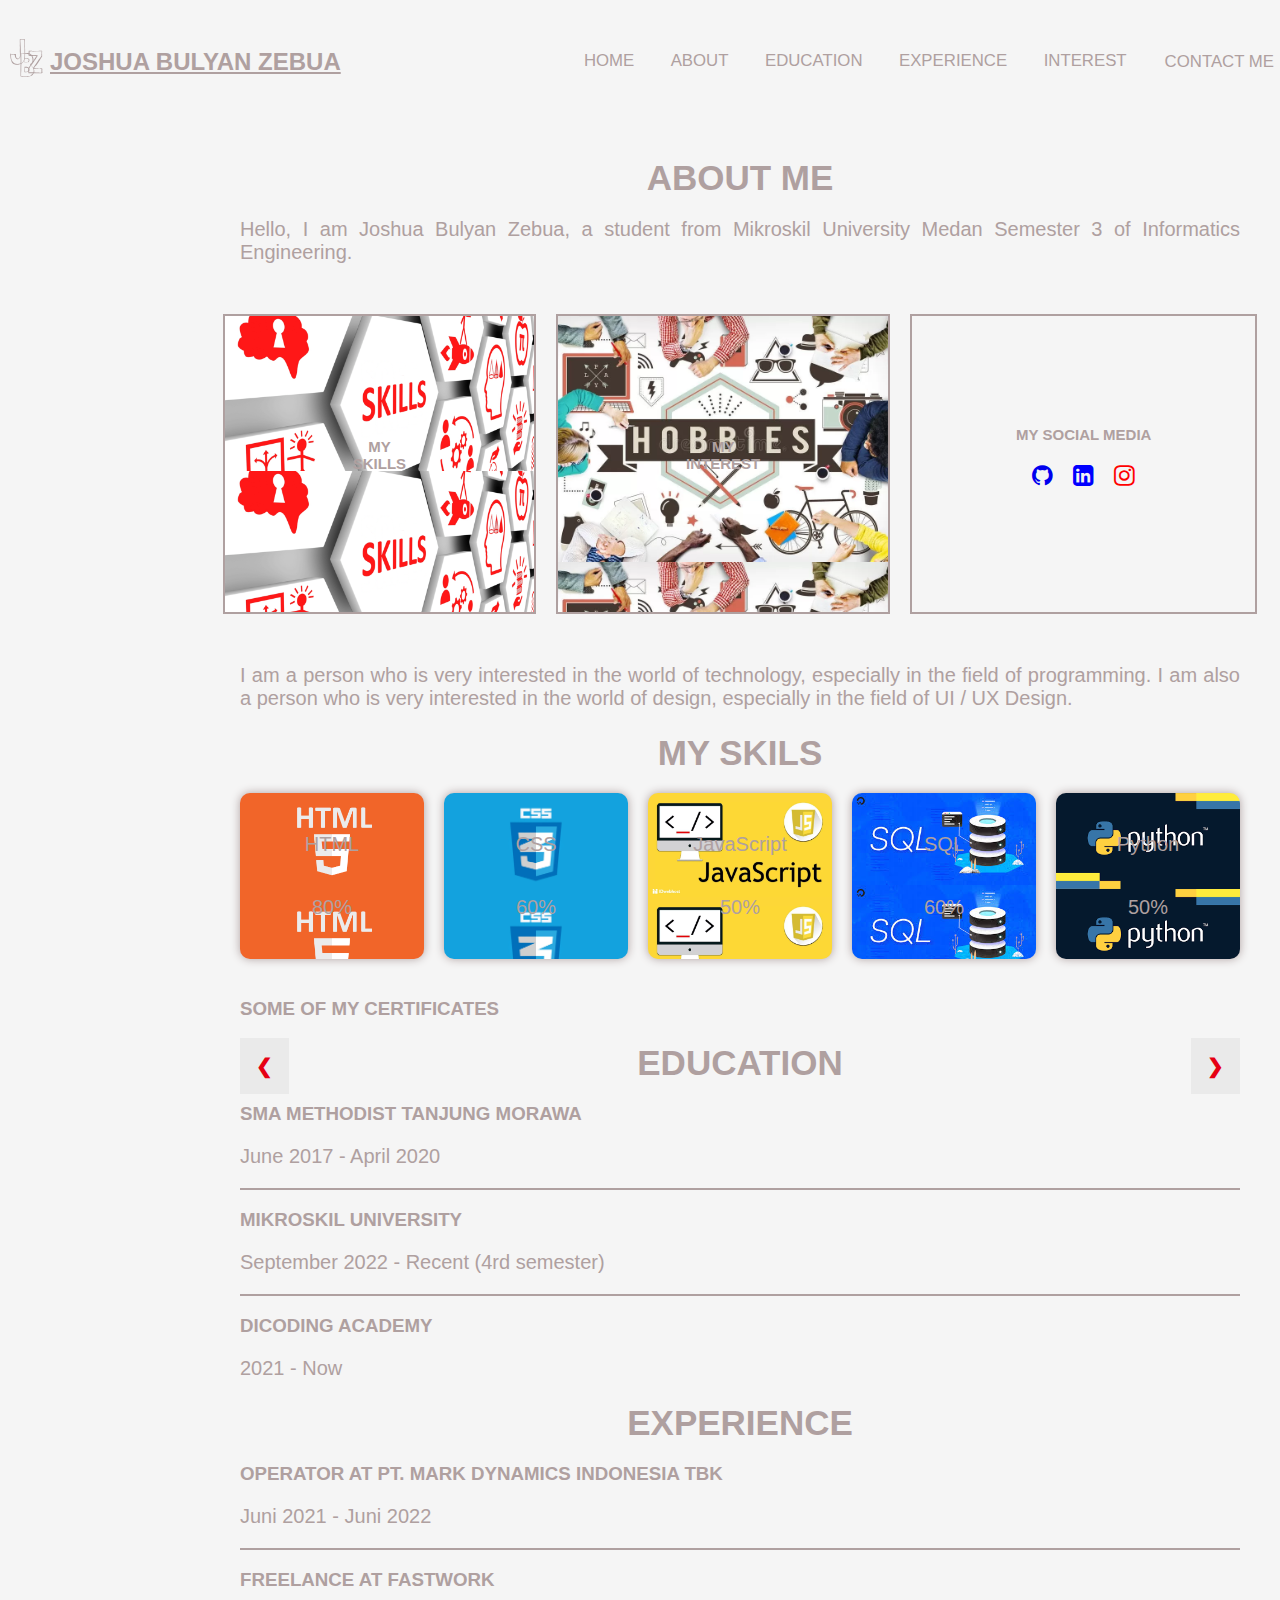
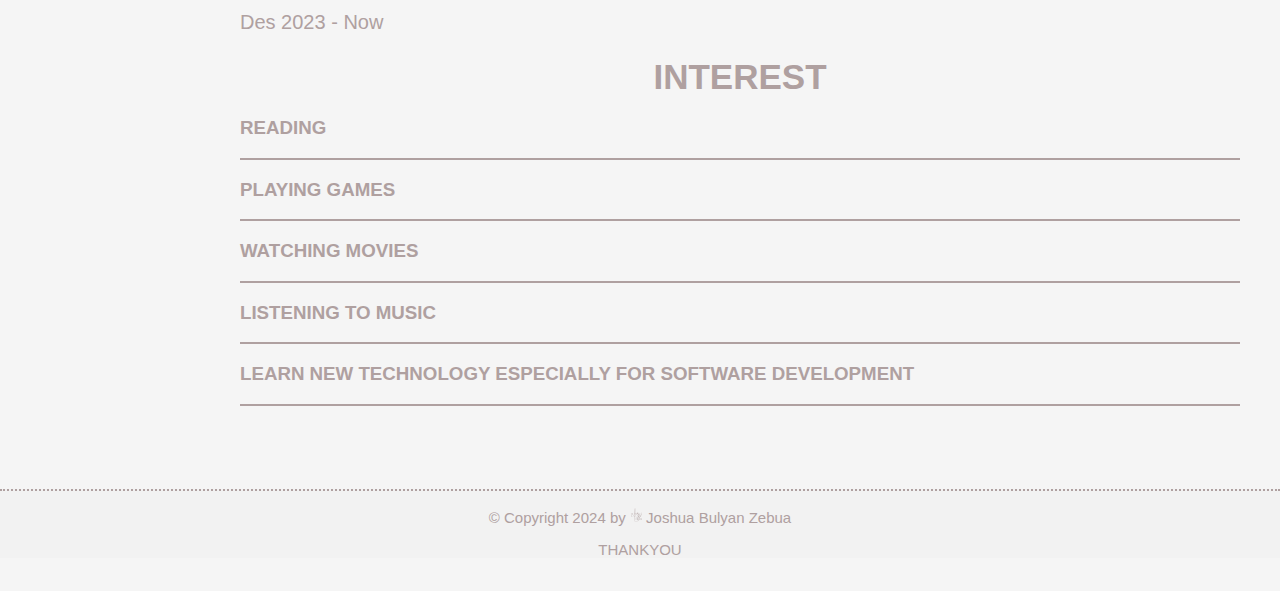
<file: index.html>
<!DOCTYPE html>
<html lang="en">
  <head>
    <meta charset="UTF-8" />
    <meta name="viewport" content="width=device-width, initial-scale=1.0" />
    <link rel="stylesheet" href="./style/header.css" />
    <link rel="stylesheet" href="./style/main.css">
    <link rel="stylesheet" href="./style/aside.css">
    <link rel="stylesheet" href="./style/caurosel.css">
    <link rel="stylesheet" href="./style/footer.css">
    <title>Profil</title>
    <script src="script/courosel.js"></script>
    <link rel="preconnect" href="https://fonts.googleapis.com" />
    <link rel="preconnect" href="https://fonts.gstatic.com" crossorigin />
    <link rel="stylesheet" href="https://cdnjs.cloudflare.com/ajax/libs/font-awesome/4.7.0/css/font-awesome.min.css">
</head>
  <body>
    <header class="navbar-container">
      <div class="logo"> 
        <a href="#home">
          <img src="./assets/logo.svg" alt=""> <h1>JOSHUA BULYAN ZEBUA</h1>
        </a>
        </div>
      <nav>
        <div class="navbar">
          <a href="#home">Home</a>
          <a href="#about">About</a>
          <a href="#education">Education</a>
          <a href="#experience">Experience</a>
          <a href="#interest">Interest</a>
          <div class="dropdown">
            <button class="dropbtn">Contact Me</button>
            <div class="dropdown-content">
              <a href="https://github.com/TimesCoder" target="_blank" rel="noopener">Github <i class="fa fa-github" style="font-size:24px"></i></a>
              <a href="https://www.linkedin.com/in/joshuabulyanzebua/" target="_blank" rel="noopener">Linkedin <i class="fa fa-linkedin-square" style="font-size:24px; color:blue"></i></a>
              <a href="https://www.instagram.com/joshbulz/?hl=af" target="_blank" rel="noopener">Instagram <i class="fa fa-instagram" style="font-size:24px;color:red"></i></a>
            </div>
          </div>
        </div>
      </nav>
    </header>
    <main>
      <div class="content">
         <article id="about" class="isi">
              <div class="about">
                <h1>About Me</h1>
                <p>Hello, I am Joshua Bulyan Zebua, a student from Mikroskil University Medan Semester 3 of Informatics Engineering.</p>         
              </div>
              <div class="card">
                <a href="#skils" class="option s">
                    <h2>My skills</h2>
                </a>
                <a href="#interest" class="option i">
                  <h2>My interest</h2>
                </a>
                <div class="option sm">
                  <h2>My Social Media</h2>
                  <figure class="iconSm">
                    <a href="https://github.com/TimesCoder" target="_blank" rel="noopener"><i class="fa fa-github" style="font-size:24px"></i></a>
                    <a href="https://www.linkedin.com/in/joshuabulyanzebua/" target="_blank" rel="noopener"><i class="fa fa-linkedin-square" style="font-size:24px; color:blue"></i></a>
                    <a href="https://www.instagram.com/joshbulz/?hl=af" target="_blank" rel="noopener"><i class="fa fa-instagram" style="font-size:24px;color:red"></i></a>
                  </figure>
                </div>
              </div>
              <p class="about">I am a person who is very interested in the world of technology, especially in the field of programming. I am also a person who is very interested in the world of design, especially in the field of UI / UX Design.</p>
         </article>
         <article id="skils" class="isi">
              <h1>My Skils</h1>
              <div class="wrap">
                <div class="container html">
                  <p>HTML</p>
                  <p>80%</p>
                </div>
                <div class="container css">
                  <p>CSS</p>
                  <p>60%</p>
                </div>
                <div class="container js">
                  <p>JavaScript</p>
                  <p>50%</p>
                </div>
                <div class="container sql">
                  <p>SQL</p>
                  <p>60%</p>
                </div>
                <div class="container python">
                    <p>Python</p>
                    <p>50%</p>
                  </div>
              </div>
              <caurosel>
                <h3>Some of my certificates</h3>
                <div class="caurosel">
                  <div class="slides">
                    <img src="./assets/S js.png" alt="">
                  </div>
                  <div class="slides">
                    <img src="./assets/s sql.png" alt="">
                  </div>
                  <div class="slides">
                    <img src="./assets/s be.png" alt="">
                  </div>
                  <div class="slides">
                    <img src="./assets/S uiux.png" alt="">
                  </div>
                  <div class="slides">
                    <img src="./assets/s python.png" alt="">
                  </div>
                  <div class="navigation">
                    <a class="prev" onclick="clickSlides(-1)">&#10094</a>
                    <a class="next" onclick="clickSlides(-1)">&#10095</a>
                  </div>
                </div>
              </caurosel>
         </article>

         <article id="education" class="isi">
              <h1>Education</h1>
              <h3>SMA Methodist Tanjung Morawa</h3>
              <p>June 2017 - April 2020 </p>
              <hr color="afa0a0">
              <h3>Mikroskil University</h3>
              <p>September 2022 - Recent (4rd semester)</p>
              <hr color="afa0a0">
              <h3>Dicoding Academy</h3>
              <p>2021 - Now</p>
         </article>

         <article id="experience" class="isi">
              <h1>Experience</h1>
              <div class="">
                <h3>Operator at PT. Mark Dynamics Indonesia Tbk</h3>
              <p>Juni 2021 - Juni 2022</p>
              </div>
              <hr color="afa0a0">
              <div class="">
                <h3>Freelance at Fastwork</h3>
                <p>Des 2023 - Now</p>   
              </div>        
         </article>

          <article id="interest" class="isi">
                <h1>Interest</h1>
                <h3 class="">Reading</h3>
                <hr color="afa0a0">
                <h3 class="">Playing Games</h3>
                <hr color="afa0a0">
                <h3 class="">Watching Movies</h3>
                <hr color="afa0a0">
                <h3 class="">Listening to Music</h3>
                <hr color="afa0a0">
                <h3>Learn new technology especially for software development</h3>
          </article>
          <hr color="afa0a0">
      </div>
      <aside>
          <article class="miniprofil">
              <figure class="foto">    
                  <img src="./assets/My photo.png" alt="Foto">
              </figure>
              <div class="biodata">
                  <h2>Name</h2>
                  <p>Joshua Bulyan Zebua</p>
                  <hr color="afa0a0">
                  <h2>Age</h3>
                  <p>22 Tahun</p>
                  <hr color="afa0a0">
                  <h2>Email</h2>
                  <p>joshuabulyan24@gmail.com</p>
                  <hr color="afa0a0">
              </div>
          </article>
      </aside>
  </main> 
  <footer>
    <div class="footer">
      <p> &copy; Copyright 2024 by <img src="./assets/logo.svg" alt=""> Joshua Bulyan Zebua</p>
      <p>THANKYOU</p>
    </div>
  </footer>
  </body>
</html>
</file>
<file: style/header.css>
*,
*::before,
*::after {
  box-sizing: border-box;
}
body {
  font-family: 'Quicksand', sans-serif;
  height: 100vh;
  margin: 0;
  display: flex;
  flex-direction: column;
  background-color: whitesmoke;
}

h1,
h2,
h3,
p {
  color: #afa0a0;
}

h1,
h2,
h3 {
  text-transform: uppercase;
}
.logo a {
  display: flex;
  font-size: 12px;
  color: #afa0a0;
}

.logo img {
  width: 50px;
  height: 50px;
}

.logo :hover {
  transform: scale(1.1);
}

header.navbar-container {
  width: 100%;
  max-width: 1500px;
  padding-block: 2rem;
  margin-inline: auto;
  display: flex;
  justify-content: space-between;
  align-items: center;
  z-index: 9999;
}
header .navbar-container .navbar {
  padding-left: 0;
  display: flex;
  gap: 2rem 1rem;
}

header.navbar-container .navbar a {
  padding: 0.1rem 1rem;
  border-radius: 999px;
  text-decoration: none;
  text-transform: uppercase;
  font-size: 1.05rem;
  font-weight: 500;
  color: #afa0a0;
  transition: all 0.2s ease-in-out;
}
.dropdown {
  float: right;
  overflow: hidden;
}
.dropbtn {
  text-transform: uppercase;
  background-color: inherit;
  border: none;
  border-radius: 999px;
  font-size: 1.05rem;
  font-weight: 500;
  margin-left: 1rem;
  color: #afa0a0;
}

.navbar a:hover,
.dropdown:hover .dropbtn {
  background-color: #ddd;
}

.dropdown-content {
  padding: 5px;
  margin-left: 1rem;
  display: none;
  position: absolute;
  background-color: inherit;
  min-width: auto;
}

.dropdown-content a {
  float: none;
  color: black;
  padding: 12px 16px;
  text-decoration: none;
  display: block;
  text-align: center;
  padding-top: 5px;
}

.dropdown-content a:hover {
  background-color: #ddd;
  transform: scale(1.1) rotate(1deg);
}

.dropdown:hover .dropdown-content {
  display: block;
}
/* End of Navbar */

/* Untuk layar dengan lebar maksimum 768px */
@media only screen and (max-width: 768px) {
  header.navbar-container {
    flex-direction: column;
    align-items: stretch;
  }

  header .logo a{
    margin-bottom: 1rem;

  }
  header .navbar-container .navbar {
    flex-direction: column;
    gap: 10rem;
  }
  header.navbar-container .navbar a {
    padding: 0.5rem 1rem;
  }
  .dropdown {
    float: none;
    display: block;
    margin: 1rem auto;
  }
  .dropdown-content {
    position: static;
    display: none;
  }
}
</file>
<file: style/main.css>
main {
  display: flex;
}

.content {
  width: 1000px;
  margin: 0 5em 0 15em;
  margin-top: 10px;
  order: -1;
}
.about {
  margin: auto;
  margin-top: 10px;
}

.card {
  display: flex;
  justify-content: center;
  align-items: center;
  margin: 50px auto;
  gap: 20px;
}
.option {
  padding: 6.85em 8em;
  border: 2px solid #afa0a0;
}

.option h2 {
  text-align: center;
  font-size: 15px;
  margin-bottom: 20px;
}

.s {
  background-image: url('../assets/skils.png');
  background-size: contain;
  width: 100%;
  height: 300px;
}

.i {
  background-image: url('../assets/hobby.webp');
  background-size: contain;
  width: 100%;
  height: 300px;
}

.sm {
  padding: 6.1em 5em;
  width: 100%;
  height: 300px;
}

.iconSm {
  display: flex;
  gap: 20px;
  justify-content: center;
}
.card a {
  text-transform: uppercase;
  text-decoration: none;
}
.isi h1 {
  text-align: center;
  font-size: 35px;
  font-family: 'Roboto', sans-serif;
  font-weight: 700;
  margin-bottom: 20px;
}

.isi p {
  text-align: justify;
  font-size: 20px;
  font-family: 'Roboto', sans-serif;
  font-weight: 400;
  margin-bottom: 20px;
}

.container {
  width: 100%;
  display: flex;
  flex-direction: column;
  justify-content: center;
  align-items: center;
  background-color: #afa0a0;
  border-radius: 10px;
  box-shadow: 0 0 10px #afa0a0;
  padding: 20px;
  margin-bottom: 20px;
}

.container:hover {
  transform: scale(1.05);
  transition: 0.5s;
}

.wrap {
  display: flex;
  gap: 20px;
}

.html {
  background-image: url('../assets/html.png');
  background-size: contain;
  width: 100%;
}

.css {
  background-image: url('../assets/css.png');
  background-size: contain;
  width: 100%;
}

.js {
  background-image: url('../assets/javascript.webp');
  background-size: contain;
  width: 100%;
}

.sql {
  background-image: url('../assets/sql.jpeg');
  background-size: contain;
  width: 100%;
}

.python {
  background-image: url('../assets/python.png');
  background-size: contain;
  width: 100%;
}

/* Untuk layar dengan lebar maksimum 768px */
@media only screen and (max-width: 768px) {
  main {
    flex-direction: column;
    margin: 0;
  }
  main .content {
    flex-direction: column;
    width: 100%;
    margin: 10px;
  }
  .about {
    width: 70%;
  }
  .card {
    flex-direction: column;
  }
  .option {
    width: 50%;
    padding: 2em 3em;
  }
  .sm {
    padding: 0.73em 1em;
  }

  .iconSm {
    display: flex;
    gap: 10px;
    justify-content: center;
  }

  .isi h1 {
    text-align: center;
    font-size: 25px;
    font-family: 'Roboto', sans-serif;
    font-weight: 700;
    margin-bottom: 20px;
  }

  .isi p {
    text-align: justify;
    font-size: 15px;
    font-family: 'Roboto', sans-serif;
    font-weight: 400;
    margin-bottom: 20px;
  }

  .wrap {
    flex-direction: column;
    gap: 20px;
    align-items: center;
  }
  .container {
    width: 35%;
    padding: 0px;
    padding: 1.4em 0;
  }

  #education h3 {
    margin-left: 5em;
  }
  #education p {
    margin-left: 6.5em;
  }

  #experience h3 {
    margin-left: 5em;
  }
  #experience p {
    margin-left: 6.5em;
  }

  #education h3 {
    margin-left: 5em;
  }
  #education p {
    margin-left: 6.5em;
  }

  #interest h3 {
    margin-left: 4em;
  }

  hr {
    margin-left: 4em;
    margin-right: 4em;
  }
}
</file>
<file: style/aside.css>
.miniprofil {
  width: 25em;
  margin-top: 5em;
  padding: 10px;
  border: 1px solid #afa0a0;
  border-radius: 10px;
  box-shadow: 0 0 10px rgba(0, 0, 0, 0.2);
}

.miniprofil img {
  width: 10em;
  height: 10em;
  border-radius: 50%;
  margin-bottom: 10px;
}

.foto {
  display: flex;
  justify-content: center;
}

.miniprofil h2 {
  text-align: center;
  font-size: 20px;
  font-family: 'Roboto', sans-serif;
  font-weight: 700;
  margin-bottom: 20px;
}

.miniprofil p {
  text-align: center;
  font-size: 15px;
  font-family: 'Roboto', sans-serif;
  font-weight: 400;
  margin-bottom: 20px;
}

header.navbar-container .nav-list ul {
  flex-wrap: wrap;
  column-gap: .5rem;
}

main .content {
  flex-direction: column;
  gap: 2rem;
}

@media screen and (max-width: 768px) {
  aside .miniprofil {
    width: 50%;
    margin-left: 25%;
  }
}
</file>
<file: style/caurosel.css>
.caurosel {
  width: 100%;
  height: 100%;
  position: relative;
  margin: auto;
  margin-top: 10px;
}
.caurosel img {
  height: 600px;
}
.caurosel .slides {
  display: none;
}

.caurosel .slides img {
  width: 100%;
  animation-name: fade;
  animation-duration: 1.6s;
}

.caurosel .navigation {
  position: absolute;
  top: 50%;
  transform: translateX(-50%, -50%);
  display: flex;
  justify-content: space-between;
  width: 100%;
}

.caurosel .navigation .prev,
.caurosel .navigation .next {
  cursor: pointer;
  padding: 16px;
  font-weight: bold;
  font-size: 20px;
  color: #e60013;
  background: #eaeaea;
  transition: 0.5s ease;
}

.caurosel .navigation .prev:hover,
.caurosel .navigation .next:hover {
  color: #eaeaea;
  background: #e60013;
}

/* Untuk layar dengan lebar maksimum 768px */
@media only screen and (max-width: 768px) {
  .caurosel {
    width: 500px;
    height: 100%;
    position: relative;
    margin: auto;
    margin-top: 10px;
    margin-bottom: 20px;
  }

  caurosel h3 {
    margin: 2em 0 1em 5em;
  }

  .caurosel img {
    height: 300px;
  }

  .caurosel .slides {
    display: none;
  }

  .caurosel .slides img {
    width: 100%;
    animation-name: fade;
    animation-duration: 1.6s;
  }

  .caurosel .navigation {
    position: absolute;
    top: 50%;
    transform: translateX(-50%, -50%);
    display: flex;
    justify-content: space-between;
    width: 100%;
  }
}
</file>
<file: style/footer.css>
.footer {
  width: 100%;
  background-color: #f2f2f2;
  text-align: center;
  font-size: 15px;
  color: #666;
  border-top: 2px dotted #afa0a0;
  margin-top: 5em;
}
</file>
